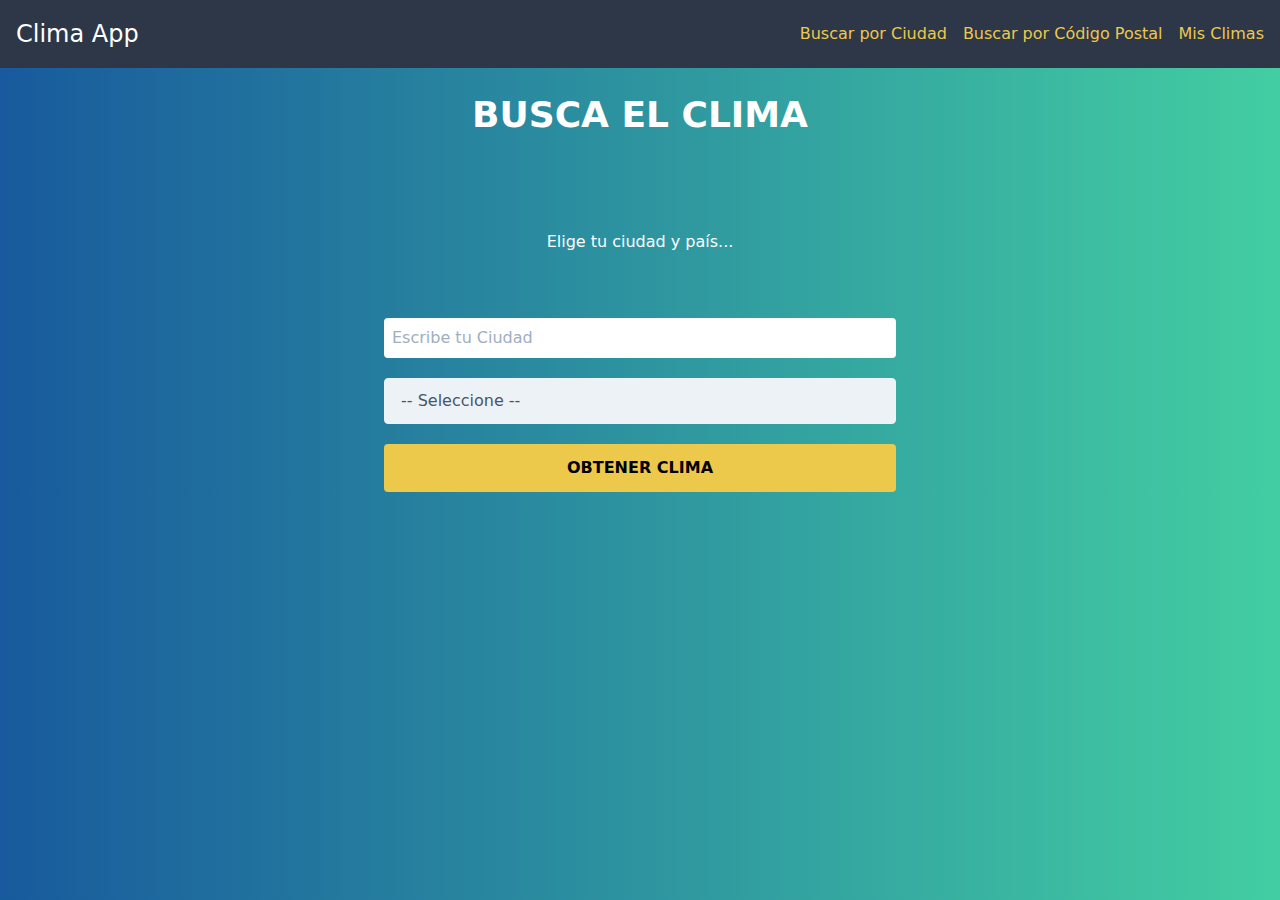
<file: index.html>
<!doctype html>
<html lang="en">
  <head>
    <meta charset="UTF-8" />
    <meta name="viewport" content="width=device-width, initial-scale=1.0" />
    <title>Clima - JavaScript Moderno</title>

    <link href="css/styles.css" rel="stylesheet" />
    <link href="css/tailwind.min.css" rel="stylesheet" />
  </head>
  <body>
    <header class="bg-gray-800 p-4">
      <div class="mx-auto flex justify-between items-center">
        <h1 class="text-white text-2xl">Clima App</h1>
        <nav>
          <ul class="flex space-x-4">
            <li>
              <a href="index.html" class="text-yellow-500">Buscar por Ciudad</a>
            </li>
            <li>
              <a href="buscar.html" class="text-yellow-500">Buscar por Código Postal</a>
            </li>
            <li>
              <a href="climas.html" class="text-yellow-500">Mis Climas</a>
            </li>
          </ul>
        </nav>
      </div>
    </header>
    <div class="container mx-auto">
      <h1
        id="titulo"
        class="text-4xl mt-5 text-white font-bold uppercase text-center"
      >
        Busca el Clima
      </h1>
      <div class="max-w-lg mx-auto">
        <div class="p-6 mt-10 flex justify-center mt-10">
          <div id="snipper" class="sk-chase hidden">
            <div class="sk-chase-dot"></div>
            <div class="sk-chase-dot"></div>
            <div class="sk-chase-dot"></div>
            <div class="sk-chase-dot"></div>
            <div class="sk-chase-dot"></div>
            <div class="sk-chase-dot"></div>
          </div>
          <div id="resultado">
            <p class="text-center text-white mt-6">Elige tu ciudad y país...</p>
          </div>
        </div>

        <form id="formulario" class="mt-10" action="#" method="POST">
          <div class="mt-5">
            <input
              type="text"
              name="ciudad"
              id="ciudad"
              placeholder="Escribe tu Ciudad"
              class="w-full p-2 rounded"
            />
          </div>
          <div class="mt-5">
            <select
              class="block appearance-none w-full bg-gray-200 border border-gray-200 text-gray-700 py-3 px-4 pr-8 rounded leading-tight focus:outline-none focus:bg-white focus:border-gray-500"
              id="pais"
            >
              <!-- Added all countries -->
              <option disabled selected value="">-- Seleccione --</option>
              <option value="AR">Argentina</option>
              <option value="FR">Francia</option>
              <option value="MA">Marruecos</option>
              <option value="ES">España</option>
              <option value="IE">Irlanda</option>
              <option value="PY">Paraguay</option>
            </select>
          </div>

          <input
            type="submit"
            class="mt-5 w-full bg-yellow-500 p-3 uppercase font-bold cursor-pointer rounded"
            value="Obtener Clima"
          />
        </form>
      </div>
    </div>
     <script src="js/app.js"></script>
  </body>
</html>
</file>
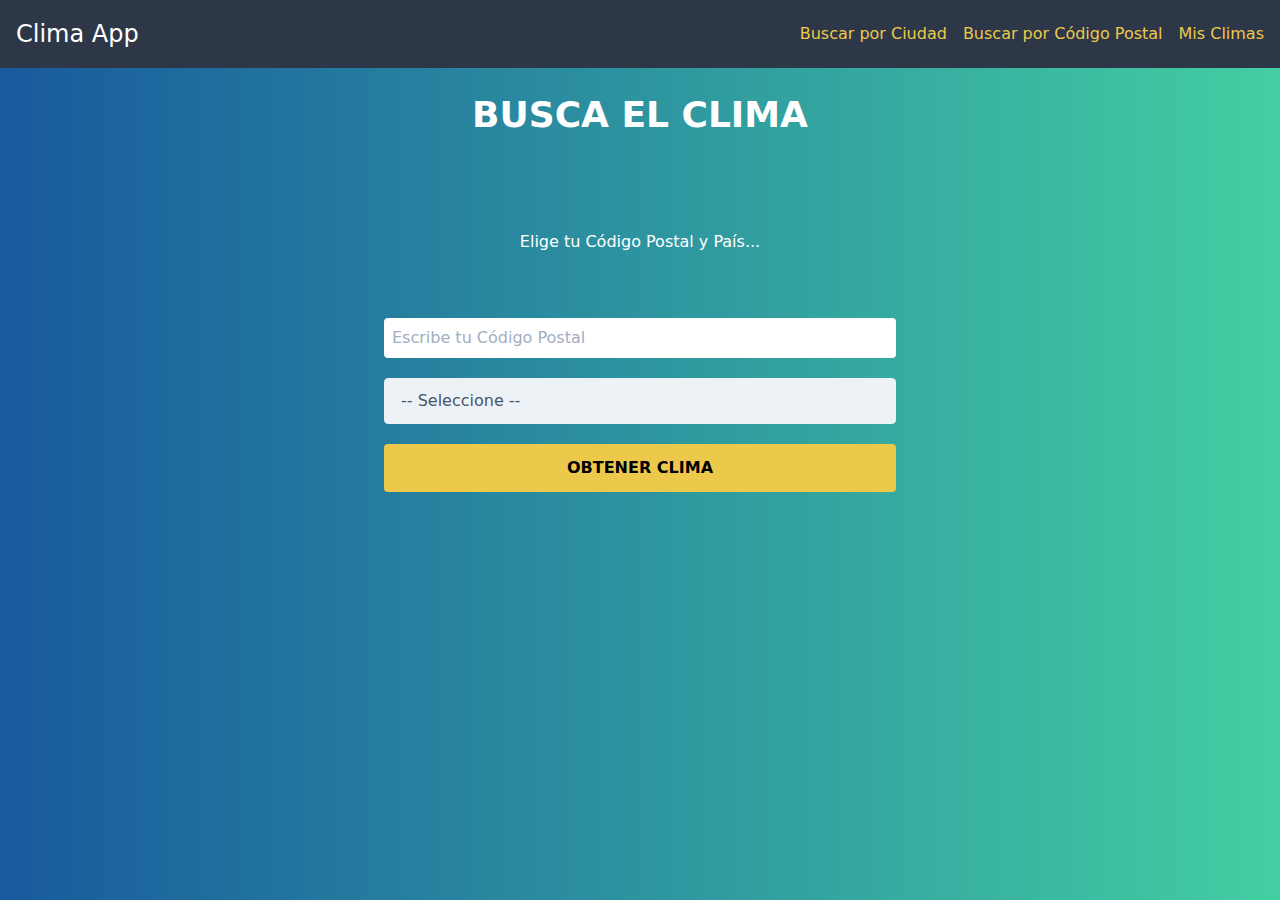
<file: buscar.html>
<!doctype html>
<html lang="en">
<head>
    <meta charset="UTF-8" />
    <meta name="viewport" content="width=device-width, initial-scale=1.0" />
    <title>Clima - JavaScript Moderno</title>

    <link href="css/styles.css" rel="stylesheet" />
    <link href="css/tailwind.min.css" rel="stylesheet" />
</head>
<body>
<header class="bg-gray-800 p-4">
    <div class="mx-auto flex justify-between items-center">
        <h1 class="text-white text-2xl">Clima App</h1>
        <nav>
            <ul class="flex space-x-4">
                <li>
                    <a href="index.html" class="text-yellow-500">Buscar por Ciudad</a>
                </li>
                <li>
                    <a href="buscar.html" class="text-yellow-500">Buscar por Código Postal</a>
                </li>
                <li>
                    <a href="climas.html" class="text-yellow-500">Mis Climas</a>
                </li>
            </ul>
        </nav>
    </div>
</header>
<div class="container mx-auto">
    <h1
            id="titulo"
            class="text-4xl mt-5 text-white font-bold uppercase text-center"
    >
        Busca el Clima
    </h1>
    <div class="max-w-lg mx-auto">
        <div class="p-6 mt-10 flex justify-center mt-10">
            <div id="snipper" class="sk-chase hidden">
                <div class="sk-chase-dot"></div>
                <div class="sk-chase-dot"></div>
                <div class="sk-chase-dot"></div>
                <div class="sk-chase-dot"></div>
                <div class="sk-chase-dot"></div>
                <div class="sk-chase-dot"></div>
            </div>
            <div id="resultado">
                <p class="text-center text-white mt-6">Elige tu Código Postal y País...</p>
            </div>
        </div>

        <form id="formulario" class="mt-10" action="#" method="POST">
            <div class="mt-5">
                <input
                        type="text"
                        name="zipcode"
                        id="zipcode"
                        placeholder="Escribe tu Código Postal"
                        class="w-full p-2 rounded"
                />
            </div>
            <div class="mt-5">
                <select
                        class="block appearance-none w-full bg-gray-200 border border-gray-200 text-gray-700 py-3 px-4 pr-8 rounded leading-tight focus:outline-none focus:bg-white focus:border-gray-500"
                        id="pais"
                >
                    <!-- Added all countries -->
                    <option disabled selected value="">-- Seleccione --</option>
                    <option value="AR">Argentina</option>
                    <option value="FR">Francia</option>
                    <option value="MA">Marruecos</option>
                    <option value="ES">España</option>
                    <option value="IE">Irlanda</option>
                    <option value="PY">Paraguay</option>
                </select>
            </div>

            <input
                    type="submit"
                    class="mt-5 w-full bg-yellow-500 p-3 uppercase font-bold cursor-pointer rounded"
                    value="Obtener Clima"
            />
        </form>
    </div>
</div>
<script src="js/app.js"></script>
</body>
</html>
</file>
<file: css/styles.css>
html {
  background: #43cea2; /* fallback for old browsers */
  background: -webkit-linear-gradient(
    to right,
    #185a9d,
    #43cea2
  ); /* Chrome 10-25, Safari 5.1-6 */
  background: linear-gradient(
    to right,
    #185a9d,
    #43cea2
  ); /* W3C, IE 10+/ Edge, Firefox 16+, Chrome 26+, Opera 12+, Safari 7+ */
}

.sk-fading-circle {
  margin: 100px auto;
  width: 40px;
  height: 40px;
  position: relative;
}

.sk-fading-circle .sk-circle {
  width: 100%;
  height: 100%;
  position: absolute;
  left: 0;
  top: 0;
}

.sk-fading-circle .sk-circle:before {
  content: "";
  display: block;
  margin: 0 auto;
  width: 15%;
  height: 15%;
  background-color: white;
  border-radius: 100%;
  -webkit-animation: sk-circleFadeDelay 1.2s infinite ease-in-out both;
  animation: sk-circleFadeDelay 1.2s infinite ease-in-out both;
}
.sk-fading-circle .sk-circle2 {
  -webkit-transform: rotate(30deg);
  -ms-transform: rotate(30deg);
  transform: rotate(30deg);
}
.sk-fading-circle .sk-circle3 {
  -webkit-transform: rotate(60deg);
  -ms-transform: rotate(60deg);
  transform: rotate(60deg);
}
.sk-fading-circle .sk-circle4 {
  -webkit-transform: rotate(90deg);
  -ms-transform: rotate(90deg);
  transform: rotate(90deg);
}
.sk-fading-circle .sk-circle5 {
  -webkit-transform: rotate(120deg);
  -ms-transform: rotate(120deg);
  transform: rotate(120deg);
}
.sk-fading-circle .sk-circle6 {
  -webkit-transform: rotate(150deg);
  -ms-transform: rotate(150deg);
  transform: rotate(150deg);
}
.sk-fading-circle .sk-circle7 {
  -webkit-transform: rotate(180deg);
  -ms-transform: rotate(180deg);
  transform: rotate(180deg);
}
.sk-fading-circle .sk-circle8 {
  -webkit-transform: rotate(210deg);
  -ms-transform: rotate(210deg);
  transform: rotate(210deg);
}
.sk-fading-circle .sk-circle9 {
  -webkit-transform: rotate(240deg);
  -ms-transform: rotate(240deg);
  transform: rotate(240deg);
}
.sk-fading-circle .sk-circle10 {
  -webkit-transform: rotate(270deg);
  -ms-transform: rotate(270deg);
  transform: rotate(270deg);
}
.sk-fading-circle .sk-circle11 {
  -webkit-transform: rotate(300deg);
  -ms-transform: rotate(300deg);
  transform: rotate(300deg);
}
.sk-fading-circle .sk-circle12 {
  -webkit-transform: rotate(330deg);
  -ms-transform: rotate(330deg);
  transform: rotate(330deg);
}
.sk-fading-circle .sk-circle2:before {
  -webkit-animation-delay: -1.1s;
  animation-delay: -1.1s;
}
.sk-fading-circle .sk-circle3:before {
  -webkit-animation-delay: -1s;
  animation-delay: -1s;
}
.sk-fading-circle .sk-circle4:before {
  -webkit-animation-delay: -0.9s;
  animation-delay: -0.9s;
}
.sk-fading-circle .sk-circle5:before {
  -webkit-animation-delay: -0.8s;
  animation-delay: -0.8s;
}
.sk-fading-circle .sk-circle6:before {
  -webkit-animation-delay: -0.7s;
  animation-delay: -0.7s;
}
.sk-fading-circle .sk-circle7:before {
  -webkit-animation-delay: -0.6s;
  animation-delay: -0.6s;
}
.sk-fading-circle .sk-circle8:before {
  -webkit-animation-delay: -0.5s;
  animation-delay: -0.5s;
}
.sk-fading-circle .sk-circle9:before {
  -webkit-animation-delay: -0.4s;
  animation-delay: -0.4s;
}
.sk-fading-circle .sk-circle10:before {
  -webkit-animation-delay: -0.3s;
  animation-delay: -0.3s;
}
.sk-fading-circle .sk-circle11:before {
  -webkit-animation-delay: -0.2s;
  animation-delay: -0.2s;
}
.sk-fading-circle .sk-circle12:before {
  -webkit-animation-delay: -0.1s;
  animation-delay: -0.1s;
}

@-webkit-keyframes sk-circleFadeDelay {
  0%,
  39%,
  100% {
    opacity: 0;
  }
  40% {
    opacity: 1;
  }
}

@keyframes sk-circleFadeDelay {
  0%,
  39%,
  100% {
    opacity: 0;
  }
  40% {
    opacity: 1;
  }
}


/*Estilos del sniper*/
.sk-chase {
  width: 40px;
  height: 40px;
  position: relative;
  animation: sk-chase 2.5s infinite linear both;
}

.sk-chase-dot {
  width: 100%;
  height: 100%;
  position: absolute;
  left: 0;
  top: 0;
  animation: sk-chase-dot 2.0s infinite ease-in-out both;
}

.sk-chase-dot:before {
  content: '';
  display: block;
  width: 25%;
  height: 25%;
  background-color: #fff;
  border-radius: 100%;
  animation: sk-chase-dot-before 2.0s infinite ease-in-out both;
}

.sk-chase-dot:nth-child(1) { animation-delay: -1.1s; }
.sk-chase-dot:nth-child(2) { animation-delay: -1.0s; }
.sk-chase-dot:nth-child(3) { animation-delay: -0.9s; }
.sk-chase-dot:nth-child(4) { animation-delay: -0.8s; }
.sk-chase-dot:nth-child(5) { animation-delay: -0.7s; }
.sk-chase-dot:nth-child(6) { animation-delay: -0.6s; }
.sk-chase-dot:nth-child(1):before { animation-delay: -1.1s; }
.sk-chase-dot:nth-child(2):before { animation-delay: -1.0s; }
.sk-chase-dot:nth-child(3):before { animation-delay: -0.9s; }
.sk-chase-dot:nth-child(4):before { animation-delay: -0.8s; }
.sk-chase-dot:nth-child(5):before { animation-delay: -0.7s; }
.sk-chase-dot:nth-child(6):before { animation-delay: -0.6s; }

@keyframes sk-chase {
  100% { transform: rotate(360deg); }
}

@keyframes sk-chase-dot {
  80%, 100% { transform: rotate(360deg); }
}

@keyframes sk-chase-dot-before {
  50% {
    transform: scale(0.4);
  } 100%, 0% {
      transform: scale(1.0);
    }
}
</file>
